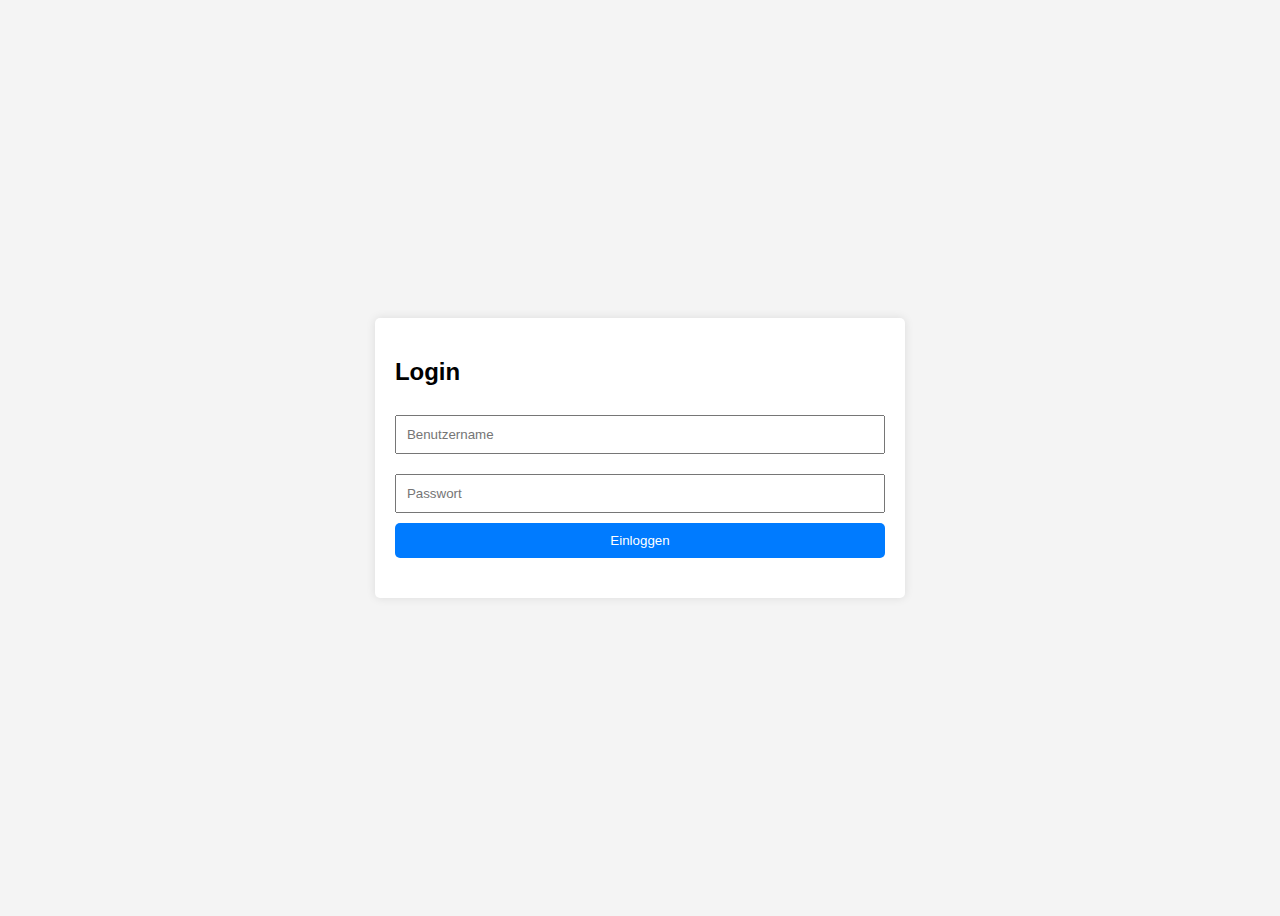
<file: index.html>
<!DOCTYPE html>
<html lang="de">
<head>
    <meta charset="UTF-8">
    <meta name="viewport" content="width=device-width, initial-scale=1.0">
    <title>Login-Seite</title>
    <style>
        body {
            font-family: Arial, sans-serif;
            display: flex;
            justify-content: center;
            align-items: center;
            height: 100vh;
            background-color: #f4f4f4;
        }
        .login-container {
            background: white;
            padding: 20px;
            border-radius: 5px;
            box-shadow: 0 0 10px rgba(0, 0, 0, 0.1);
        }
        input {
            margin: 10px 0;
            padding: 10px;
            width: 100%;
            box-sizing: border-box;
        }
        button {
            padding: 10px;
            width: 100%;
            background-color: #007bff;
            color: white;
            border: none;
            border-radius: 5px;
            cursor: pointer;
        }
        button:hover {
            background-color: #0056b3;
        }
        .message {
            margin-top: 20px;
            color: red;
        }
    </style>
</head>
<body>

<div class="login-container">
    <h2>Login</h2>
    <input type="text" id="username" placeholder="Benutzername" required>
    <input type="password" id="password" placeholder="Passwort" required>
    <button onclick="login()">Einloggen</button>
    <div class="message" id="message"></div>
</div>

<script>
    function login() {
        const username = document.getElementById('username').value;
        const password = document.getElementById('password').value;
        const message = document.getElementById('message');

        if (username === 'admin' && password === 'qwerasd') {
            window.location.href = 'success.html'; // Weiterleitung zur Erfolgseite
        } else {
            message.style.color = 'red';
            message.innerText = 'Benutzername oder Passwort ist falsch!';
        }
    }

    // Event Listener für die Eingabetaste
    document.getElementById('password').addEventListener('keypress', function(event) {
        if (event.key === 'Enter') {
            login();
        }
    });
</script>

</body>
</html>
</file>
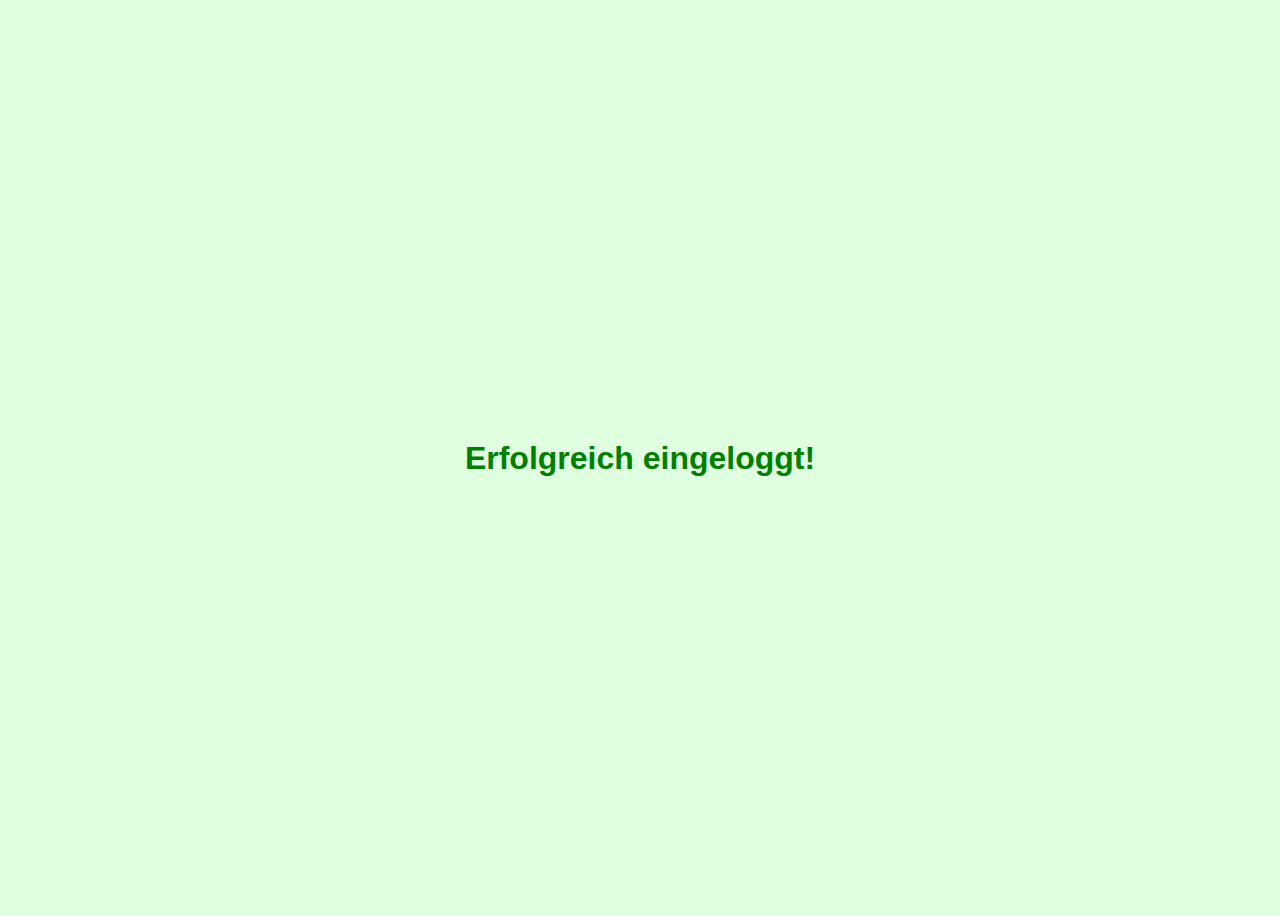
<file: success.html>
<!DOCTYPE html>
<html lang="de">
<head>
    <meta charset="UTF-8">
    <meta name="viewport" content="width=device-width, initial-scale=1.0">
    <title>Erfolg</title>
    <style>
        body {
            font-family: Arial, sans-serif;
            display: flex;
            justify-content: center;
            align-items: center;
            height: 100vh;
            background-color: #e0ffe0;
        }
        h1 {
            color: green;
        }
    </style>
</head>
<body>

<h1>Erfolgreich eingeloggt!</h1>

</body>
</html>
</file>
